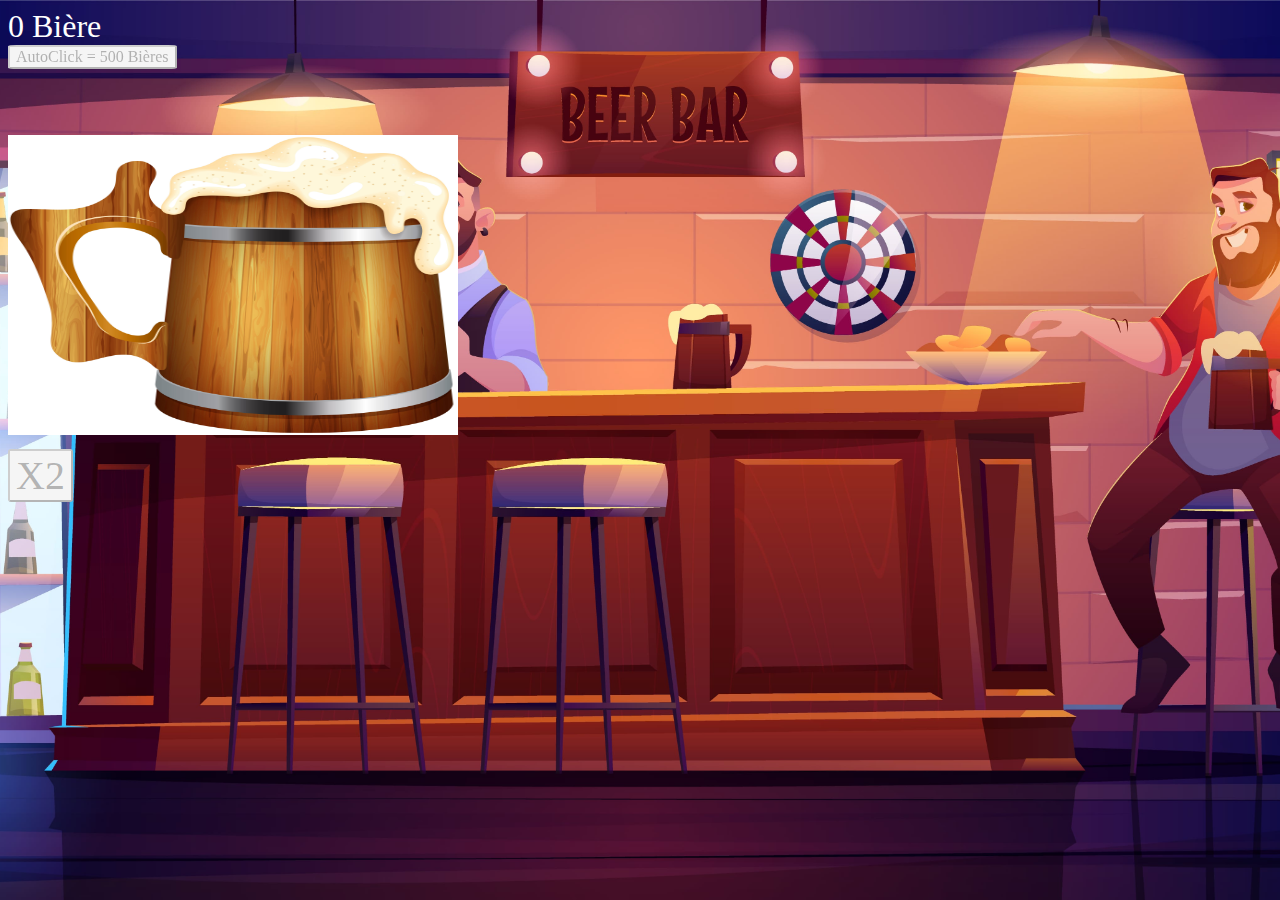
<file: index.html>
<!DOCTYPE html>
<html lang="en" xmlns="http://www.w3.org/1999/html" id="html">
<head>
    <meta charset="UTF-8">
    <title>Beer Clicker</title>
    <link rel="stylesheet" type="text/css" href="style.css">
</head>
<body>
    <!--Score de bière-->
    <div id="affichage">
        0 Bière
    </div>

    <!--Eléments interactifs-->
    <div>

        <div id="Prix+AT">
                                            <!--Bouton autoclik Test en haut à droite-->
            <input id="autoclick" type="button" value ="AutoClick = 500 Bières" disabled onclick="clickAutoClick()">

        </div>

        <div id="beer">
        <!--Bière cliquable-->
        <a onclick="clickBiereAff()"><img id="clic" alt="beer" src="images/beer.jpg"></a>
        </div>

        <!--Prix-->
        <div id="prix">
            Prix = 50
        </div>

        
        <!--Multiplicateur-->
        <input id="multiplier" type="button" value ="X2" Disabled onclick="clickMulticplicateur()">

    </div>
    <!--Fin élements intéractifs-->
    <script src="js/jquery.js"></script>
    <script type="text/javascript" src="functions.js"></script>
</body>
</html>
</file>
<file: style.css>
div{
    margin:0;
    padding:0;
}

#clic {
    position: relative;
    height: 300px;
    width: 450px;
    top : 90px
}
/*#porte{
    align-content: center;
    color : gray;
    font-family: fantasy;
    font-size: 150%;
    cursor: pointer;
    border-radius: 5%;
}*/
/*<----------------- background -------------------->*/
/*#html {
    background: url(images/man-beer-bar-sit-high-stool-wooden-desk/2545-min.jpg) no-repeat  center 30% ;
    -webkit-background-size: cover;
    background-size: cover;
    width: 100%;
    height:auto;
}*/


html {
    /* image au centre */
    background: url(images/bar.jpg) no-repeat center center fixed;
    /* utile pour que ça fonctionne sur tout les moteurs de recherche */
    -webkit-background-size: cover;
    -moz-background-size: cover;
    -o-background-size: cover;
    background-size: cover;
    }


#affichage {
    position: relative;
    color: white;
    font-family: fantasy;
    font-size: xx-large;
}

#prix {
    color: white;
    font-family: fantasy;
    position:relative;
    bottom:0;
    width:100%;
    padding-top:50px;
    height:50px;
}

#multiplier {
    font-family: fantasy;
    font-size: 250%;
    margin-top: auto;
    cursor: pointer;
    border-radius: 5%;
    background: #F5F5F5;
}

#autoclick {
    position: fixed;
    border-radius: 5%;
    font-family: fantasy;
    font-size: 100%;
    cursor: pointer;
    background: #F5F5F5;
}
/* Tentative de loader avec effet slide droite gauche
.loader {
    margin:0;
    padding:0;
    -webkit-background-size: cover;
    background-size: cover;
}*/
/*#loader-wrapper{
    position:fixed;
    top: 0;
    left: 0;
    width: 100%;
    height: 100%;
    z-index: 1000;
}
#loader{
    display:block;
    position: relative;
    left: 50%;
    top: 50%;
    width: 100px;
    height: 150px;
    margin: -75px 0 0 -75px;
    z-index: 1001;
}

#loader-wrapper .loader-section{
    position : fixed;
    top : 0;
    width: 51%;
    height: 100%;
    background: url("images/2081.jpg");
    z-index: 1000;
}
#loader-wrapper .loader-section.section-left{
    left:0;
}
#loader-wrapper .loader-section.section-left{
    right:0;
}*/

/*
.loader h1{
    background: none;
    border: none;
    color: #458976;
    font-size: 22px;
    font-family: "Open Sans",sans-serif;
    font-variant: small-caps;
    font-weight: 700;
    height: 700px;
    line-height: 700px;
    margin: 0 0 10px;
    padding: 0;
    text-align: center;
}
div.loader{
    margin:0;
    padding:0;
    background: url(images/man-beer-bar-sit-high-stool-wooden-desk/2081.jpg) no-repeat center fixed;
    -webkit-background-size: cover;
    background-size: cover;
}*/
</file>
